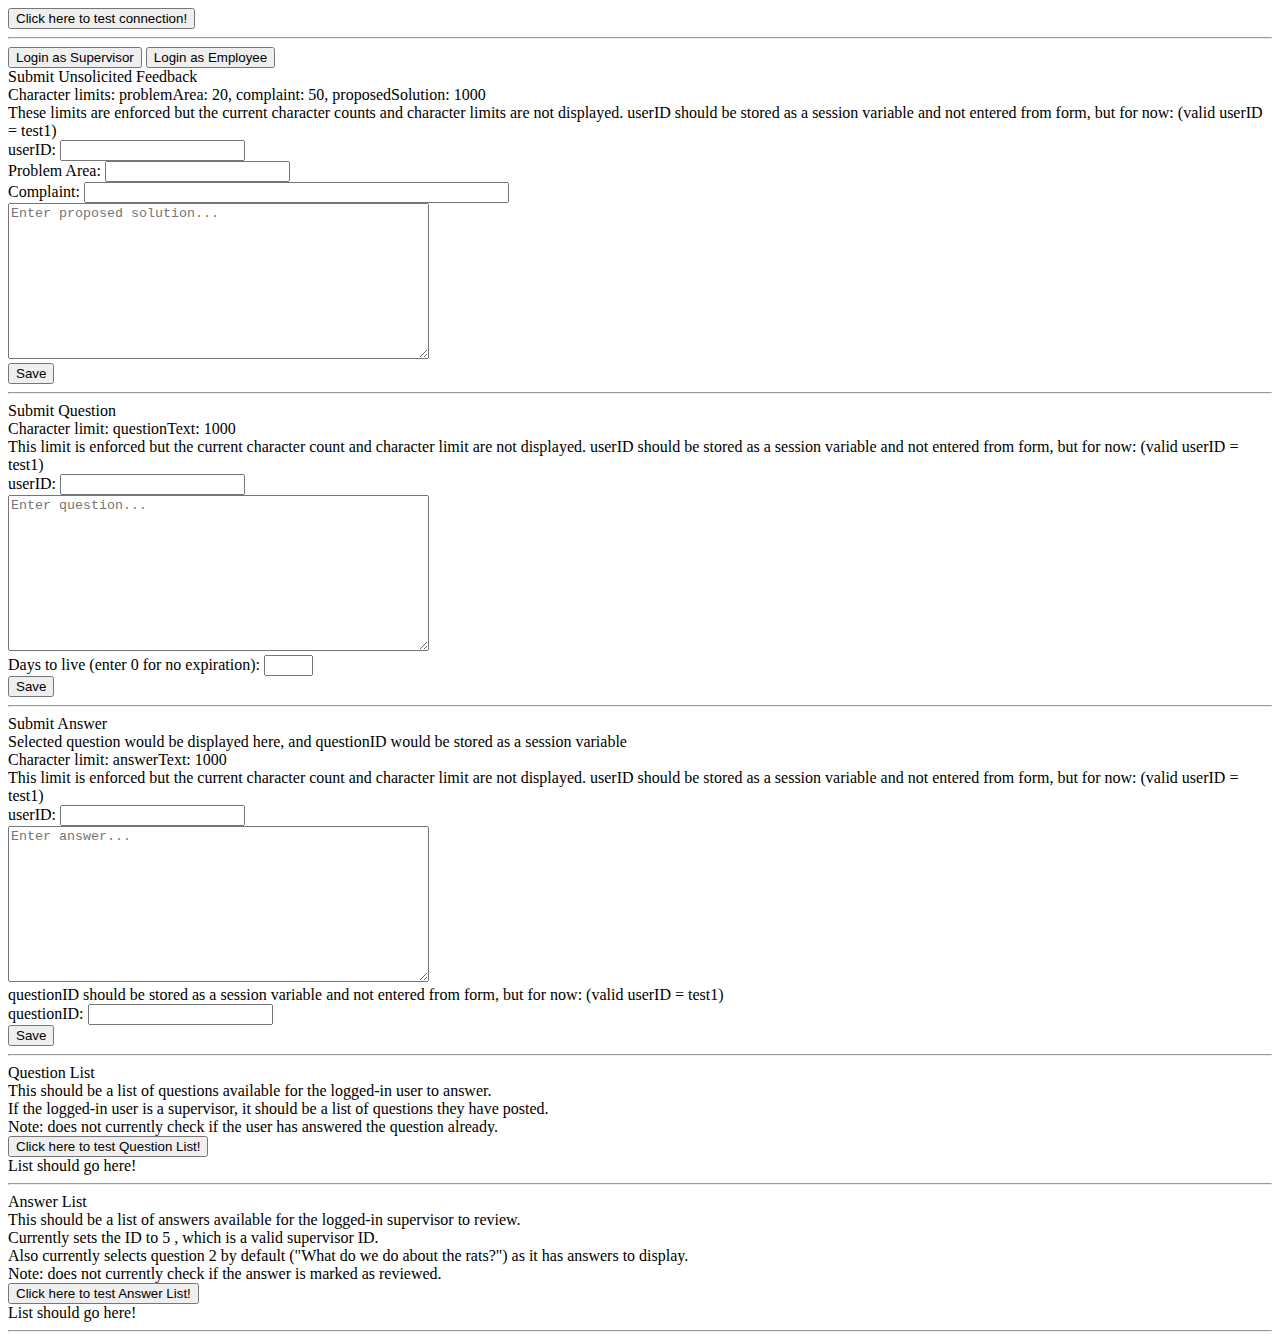
<file: ProjectTemplate/testing.html>
﻿<!DOCTYPE html>
<html>
<head>
	<meta charset="utf-8" />
	<title></title>
	<!--DO NOT FORGET THIS SCRIPT TAG SO YOU CAN USE JQUERY!!!!!-->
	<script src="https://ajax.googleapis.com/ajax/libs/jquery/3.3.1/jquery.min.js"></script>

	<!--YOUR OWN JAVASCRIPT CAN GO RIGHT HERE-->
	<script type="text/javascript">
        //we're using a stacked card approach for our main viewing area
        //this array holds the ids of our cards and the method
        //allows us to easly switch the interface from one to the other
        var contentPanels = ['loginSection', 'SupervisorHome', 'EmployeeHome', 'QuestionList', 'AnswerList', 'SubmitAnswer', 'unsolicitedFeedback', 'SubmitQuestion'];
        //this function toggles which panel is showing, and also clears data from all panels
        function showPanel(panelId) {
            clearData();
            for (var i = 0; i < contentPanels.length; i++) {
                if (panelId == contentPanels[i]) {
                    $("#" + contentPanels[i]).css("visibility", "visible");
                }
                else {
                    $("#" + contentPanels[i]).css("visibility", "hidden");
                }
            }
        }

        //this function clears data from all panels
        function clearData() {
            $("#accountsBox").empty();
            $("#requestsBox").empty();
            clearNewAccount();
            clearLogon();
            clearEditAccount();
        }

        function TestButtonHandler() {
			var webMethod = "ProjectServices.asmx/TestConnection";
			var parameters = "{}";

			//jQuery ajax method
			$.ajax({
				type: "POST",
				url: webMethod,
				data: parameters,
				contentType: "application/json; charset=utf-8",
				dataType: "json",
				success: function (msg) {
					var responseFromServer = msg.d;
					alert(responseFromServer);
				},
				error: function (e) {
					alert("this code will only execute if javascript is unable to access the webservice");
				}
			});
		}

		// webMethod UnsolicitedFeedback expects the following inputs: string userID, string problemArea, string complaint, string proposedSolution
		// userID is the user's ID, which should come from a session variable created when the user logs in
		// problemArea is limited to 20 characters, and should be input by the user (it should be a general description of what their complaint relates to)
		// complaint is limited to 50 characters, and should be input by the user (it should be a description of their complaint)
		// proposedSolution is limited to 1000 characters, and should be input by the user (it should be a description of their proposed solution)

		// This function should be called when the user clicks the submit button on the Unsolicited Feedback page
		// An integer will be returned from the server and stored in "responseFromServer"
		// If "responseFromServer" is a positive number, it represents the ID of the new feedback entry in the database.
		// If "responseFromServer" is a negative number, it represents there was an error in the submission and it was not accepted.
		// This ID can be used to retrieve the feedback entry from the database to display to the user to confirm it was submitted.
		// Potential future functionality: This entry could be placed in an editable form, and the user could edit it and resubmit it.
		// The button could be changed to a "Submit Edits" button, and the function could be changed to call a different webMethod (not yet written) to handle editing.
        function UnsolicitedFeedbackHandler() {
            var webMethod = "ProjectServices.asmx/UnsolicitedFeedback";
			var parameters = "{}";
            var parameters = "{\"userID\":\"" + encodeURI($('#userID').val()) + "\",\"problemArea\":\"" + encodeURI($('#problemArea').val()) + "\",\"complaint\":\"" + encodeURI($('#complaint').val()) + "\",\"proposedSolution\":\"" + encodeURI($('#proposedSolution').val()) + "\"}";

            //jQuery ajax method
            $.ajax({
                type: "POST",
                url: webMethod,
                data: parameters,
                contentType: "application/json; charset=utf-8",
                dataType: "json",
                success: function (msg) {
                    var responseFromServer = msg.d;
                    alert(responseFromServer);
                },
                error: function (e) {
                    alert("this code will only execute if javascript is unable to access the webservice");
                }
            });
        }
        
        // webMethod SubmitQuestion expects the following inputs: string userID, string questionText, string daysToLive
        // userID is the user's ID, which should come from a session variable created when the user logs in
        // questionText is limited to 1000 characters, and should be input by the user (it should be a description of their question)
        // daysToLive is an integer representing the number of days the question should remain open before being automatically closed
        // if daysToLive is 0, the question will remain open indefinitely (technically 99999 days)
        // if daysToLive is negative or not an integer, the question will remain open indefinitely (technically 99999 days)
        // Future functionality: Supervisors can see a list of their open questions and close them manually

        // This function should be called when the user clicks the submit button on the Submit Question page
        // An integer will be returned from the server and stored in "responseFromServer"
        // If "responseFromServer" is a positive number, it represents the ID of the new question entry in the database.
        // If "responseFromServer" is a negative number, it represents there was an error in the submission and it was not accepted.
        // This ID can be used to retrieve the question entry from the database to display to the user to confirm it was submitted.
        // Potential future functionality: This entry could be placed in an editable form, and the user could edit it and resubmit it.
        // The button could be changed to a "Submit Edits" button, and the function could be changed to call a different webMethod (not yet written) to handle editing.
        function SubmitQuestionHandler() {
            var webMethod = "ProjectServices.asmx/SubmitQuestion";
            var parameters = "{}";
            var parameters = "{\"userID\":\"" + encodeURI($('#userID').val()) + "\",\"questionText\":\"" + encodeURI($('#questionText').val()) + "\",\"daysToLive\":\"" + encodeURI($('#daysToLive').val()) + "\"}";

            //jQuery ajax method
            $.ajax({
                type: "POST",
                url: webMethod,
                data: parameters,
                contentType: "application/json; charset=utf-8",
                dataType: "json",
                success: function (msg) {
                    var responseFromServer = msg.d;
                    alert(responseFromServer);
                },
                error: function (e) {
                    alert("this code will only execute if javascript is unable to access the webservice");
                }
            });
        }
        // webMethod SubmitAnswer expects the following inputs: string userID, string answerText, string questionID
        // userID is the user's ID, which should come from a session variable created when the user logs in
        // answerText is limited to 1000 characters, and should be input by the user (it should be a description of their answer)
        // questionID is the ID of the question that is being answered.  This should be passed to the function from the page that calls it, not entered by user.

        // This function should be called when the user clicks the submit button on the Submit Answer page
        // An integer will be returned from the server and stored in "responseFromServer"
        // If "responseFromServer" is a positive number, it represents the ID of the new answer entry in the database.
        // If "responseFromServer" is a negative number, it represents there was an error in the submission and it was not accepted.
        // This ID can be used to retrieve the answer entry from the database to display to the user to confirm it was submitted.
        // Potential future functionality: This entry could be placed in an editable form, and the user could edit it and resubmit it.
        // The button could be changed to a "Submit Edits" button, and the function could be changed to call a different webMethod (not yet written) to handle editing.
        function SubmitAnswerHandler() {
            var webMethod = "ProjectServices.asmx/SubmitAnswer";
            var parameters = "{}";
            var parameters = "{\"userID\":\"" + encodeURI($('#userID').val()) + "\",\"answerText\":\"" + encodeURI($('#answerText').val()) + "\",\"questionID\":\"" + encodeURI($('#questionID').val()) + "\"}";

            //jQuery ajax method
            $.ajax({
                type: "POST",
                url: webMethod,
                data: parameters,
                contentType: "application/json; charset=utf-8",
                dataType: "json",
                success: function (msg) {
                    var responseFromServer = msg.d;
                    alert(responseFromServer);
                },
                error: function (e) {
                    alert("this code will only execute if javascript is unable to access the webservice");
                }
            });
        }

        function GetSupervisorFlag() {

        }

        //this is to display questions available to be answered
        function QuestionListHandler() {
            var webMethod = "ProjectServices.asmx/GetSuperFlag";
            $.ajax({
                type: "POST",
                url: webMethod,
                contentType: "application/json; charset=utf-8",
                dataType: "json",
                success: function (msg) {
                    issupervisor = msg.d;
                    alert(issupervisor)
                    var webMethod2 = "ProjectServices.asmx/GetQuestions";
                    $.ajax({
                        type: "POST",
                        url: webMethod2,
                        contentType: "application/json; charset=utf-8",
                        dataType: "json",
                        success: function (msg) {
                            if (msg.d.length > 0) {
                                $("#questionListDisplay").empty();
                                for (var i = 0; i < msg.d.length; i++) {
                                    if (issupervisor == 1) {
                                        question = "<div class='questionRow' id='questR" + msg.d[i].id + "'>" +
                                            "<span class='questionText'>" + msg.d[i].question +
                                            "</span> <span class='optionsTag'><a href='#' onclick='AnswerListHandler(" + msg.d[i].id + ")'> review responses (not implemented)</a></div> <hr>";
                                    }
                                    else {
                                        question = "<div class='questionRow' id='questR" + msg.d[i].id + "'>" +
                                            "<span class='questionText'>" + msg.d[i].question +
                                            "</span> <span class='optionsTag'><a href='#' onclick='AnswerHandler(" + msg.d[i].id + ")'>respond (not implemented)</a></div> <hr>";
                                    }
                                    $("#questionListDisplay").append(question);
                                }
                            }
                        },
                        error: function (e) {
                            alert("boo...2");
                        }
                    });
                },
                error: function (e) {
                    alert("boo...");
                }
            });
        }

        //this is to display answers available to be reviewed
        function AnswerListHandler(questionID) {
            var webMethod = "ProjectServices.asmx/GetAnswers";
            var parameters = "{\"questionID\":\"" + questionID + "\"}";

            $.ajax({
                type: "POST",
                url: webMethod,
                data: parameters,
                contentType: "application/json; charset=utf-8",
                dataType: "json",
                success: function (msg) {
                    alert("yay! it worked! now do something with the data!");
                    if (msg.d.length > 0) {
                        $("#answerListDisplay").empty();
                        for (var i = 0; i < msg.d.length; i++) {
                            answer = "<div class='answerRow' id='questR" + msg.d[i].id + "'>" +
                                "<span class='answerText'>" + msg.d[i].answer +
                                "</span> <span class='optionsTag'><a href='#' onclick='AnswerHandler(" + msg.d[i].id + ")'>mark as reviewed (not implemented)</a></div> <hr>";
                            $("#answerListDisplay").append(answer);
                        }
                    }
                },
                error: function (e) {
                    alert("boo...");
                }
            });
        }

        // this is temporary to log in a user for testing
        function loginHandler(role) {
            var webMethod = "ProjectServices.asmx/Login";
            var parameters = "{\"role\":\"" + role + "\"}";

            $.ajax({
                type: "POST",
                url: webMethod,
                data: parameters,
                contentType: "application/json; charset=utf-8",
                dataType: "json",
                success: function (msg) {
                    var responseFromServer = msg.d;
                    alert(responseFromServer);
                },
                error: function (e) {
                    alert("boo...");
                }
            });
        }

        //this is to display questions available to be answered
        function AnswerHandler(questionID) {
            // There needs to be a call here to a webMethod that will display the selected question and allow the user to submit an answer
            // This will be handled by hiding the question list and showing the answer form, and populating the question in the answer form
            // This function call will then display the selected question and provide a textarea for the user to submit an answer
        }
	</script>
	<!--END OF YOUR OWN JAVASCRIPT-->

	<!--AND YOUR OWN CSS CAN GO HERE AS WELL-->
	<style>

	</style>
	<!--END OF YOUR OWN CSS-->
</head >
<body>
    <button onclick="javascript: TestButtonHandler();">Click here to test connection!</button>
    <hr />
    <div id="login">
        <button onclick="javascript: loginHandler('supervisor');">Login as Supervisor</button>
        <button onclick="javascript: loginHandler('employee');">Login as Employee</button>
    </div>
    <div id="unsolicitedFeedback">
        <form onsubmit="UnsolicitedFeedbackHandler(); return false;">
            <div class="left">Submit Unsolicited Feedback</div>
            <div>
                Character limits: problemArea: 20, complaint: 50, proposedSolution: 1000<br />
                These limits are enforced but the current character counts and character limits are not displayed.
                userID should be stored as a session variable and not entered from form, but for now: (valid userID = test1)<br />
                userID: <input type="text" id="userID" required />
            </div>
            <div>
                Problem Area: <input type="text" id="problemArea" size="20" maxlength="20" required />
            </div>
            <div>
                Complaint: <input type="text" id="complaint" size="50" maxlength="50" required />
            </div>
            <div>
                <textarea id="proposedSolution" rows="10" cols="50" maxlength="1000" placeholder="Enter proposed solution..." required></textarea>
            </div>
            <div>
                <button type="submit">Save</button>
            </div>
            <hr />
        </form>

    </div>

    <div id="SubmitQuestion">
        <form onsubmit="SubmitQuestionHandler(); return false;">
            <div class="left">Submit Question</div>
            <div>
                Character limit: questionText: 1000<br />
                This limit is enforced but the current character count and character limit are not displayed.
                userID should be stored as a session variable and not entered from form, but for now: (valid userID = test1)<br />
                userID: <input type="text" id="userID" required />
            </div>
            <div>
                <textarea id="questionText" rows="10" cols="50" maxlength="1000" placeholder="Enter question..." required></textarea>
            </div>
            <div>
                Days to live (enter 0 for no expiration): <input type="text" id="daysToLive" size="3" maxlength="3" />
            </div>
            <div>
                <button type="submit">Save</button>
            </div>
            <hr />
        </form>
    </div>

    <div id="SubmitAnswer">
        <form onsubmit="SubmitAnswerHandler(); return false;">
            <div class="left">Submit Answer</div>
            <div>
                Selected question would be displayed here, and questionID would be stored as a session variable
            </div>
            <div>
                Character limit: answerText: 1000<br />
                This limit is enforced but the current character count and character limit are not displayed.
                userID should be stored as a session variable and not entered from form, but for now: (valid userID = test1)<br />
                userID: <input type="text" id="userID" required />
            </div>
            <div>
                <textarea id="answerText" rows="10" cols="50" maxlength="1000" placeholder="Enter answer..." required></textarea>
            </div>
            <div>
                questionID should be stored as a session variable and not entered from form, but for now: (valid userID = test1)<br />
                questionID: <input type="text" id="questionID" required />
            </div>
            <div>
                <button type="submit">Save</button>
            </div>
            <hr />
        </form>
    </div>

    <div id="QuestionList">
        <div class="left">Question List</div>
        <div>
            This should be a list of questions available for the logged-in user to answer.<br />
            If the logged-in user is a supervisor, it should be a list of questions they have posted.<br />
            Note: does not currently check if the user has answered the question already.<br />
            <button onclick="javascript: QuestionListHandler();">Click here to test Question List!</button>
        </div>
        <div id="questionListDisplay">
            List should go here!
        </div>
        <hr />
    </div>

    <div id="AnswerList">
        <div class="left">Answer List</div>
        <div>
            This should be a list of answers available for the logged-in supervisor to review.<br />
            Currently sets the ID to 5 , which is a valid supervisor ID.<br />
            Also currently selects question 2 by default ("What do we do about the rats?") as it has answers to display.<br />
            Note: does not currently check if the answer is marked as reviewed.<br />
            <button onclick="javascript: AnswerListHandler('2');">Click here to test Answer List!</button>
        </div>
        <div id="answerListDisplay">
            List should go here!
        </div>
        <hr />
    </div>
</body>
</html >
</file>
